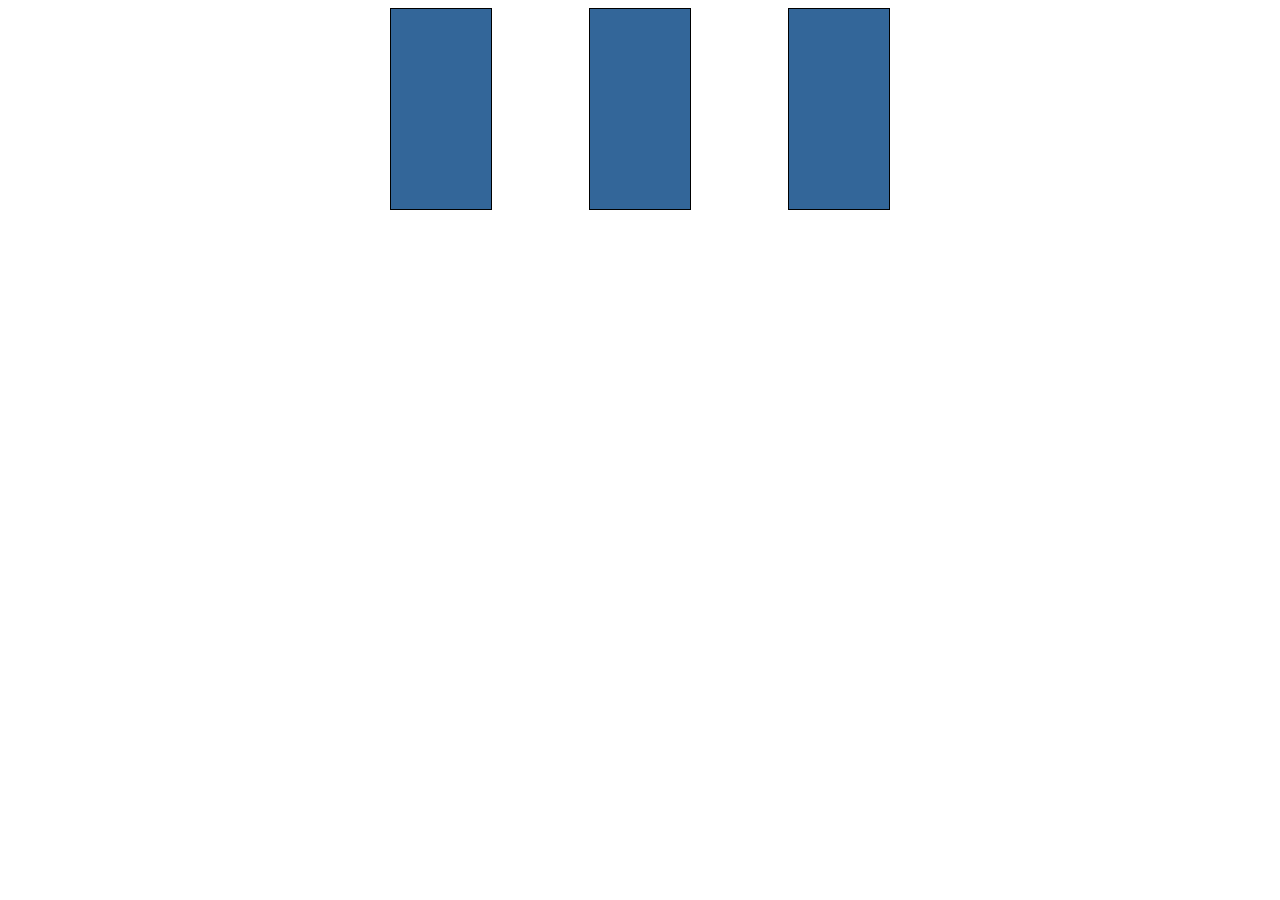
<file: Dojo_PreWork/test.html>
<!DOCTYPE html>
<html>
  <head>
    <meta charset="UTF-8" />
    <title>title</title>
    <link rel="stylesheet" href="test.css" />
  </head>
  <body>
    <div id="flex-container">
      <div class="flex-item"></div>
      <div class="flex-item"></div>
      <div class="flex-item"></div>
    </div>
  </body>
</html>
</file>
<file: Dojo_PreWork/test.css>
#flex-container {
  display: flex;
  flex-direction: row;
  justify-content: space-between;
  width: 500px;

  margin: 0 auto;
}

.flex-item {
  width: 100px;
  height: 200px;
  border: 1px black solid;
  background: #369;
}
</file>
